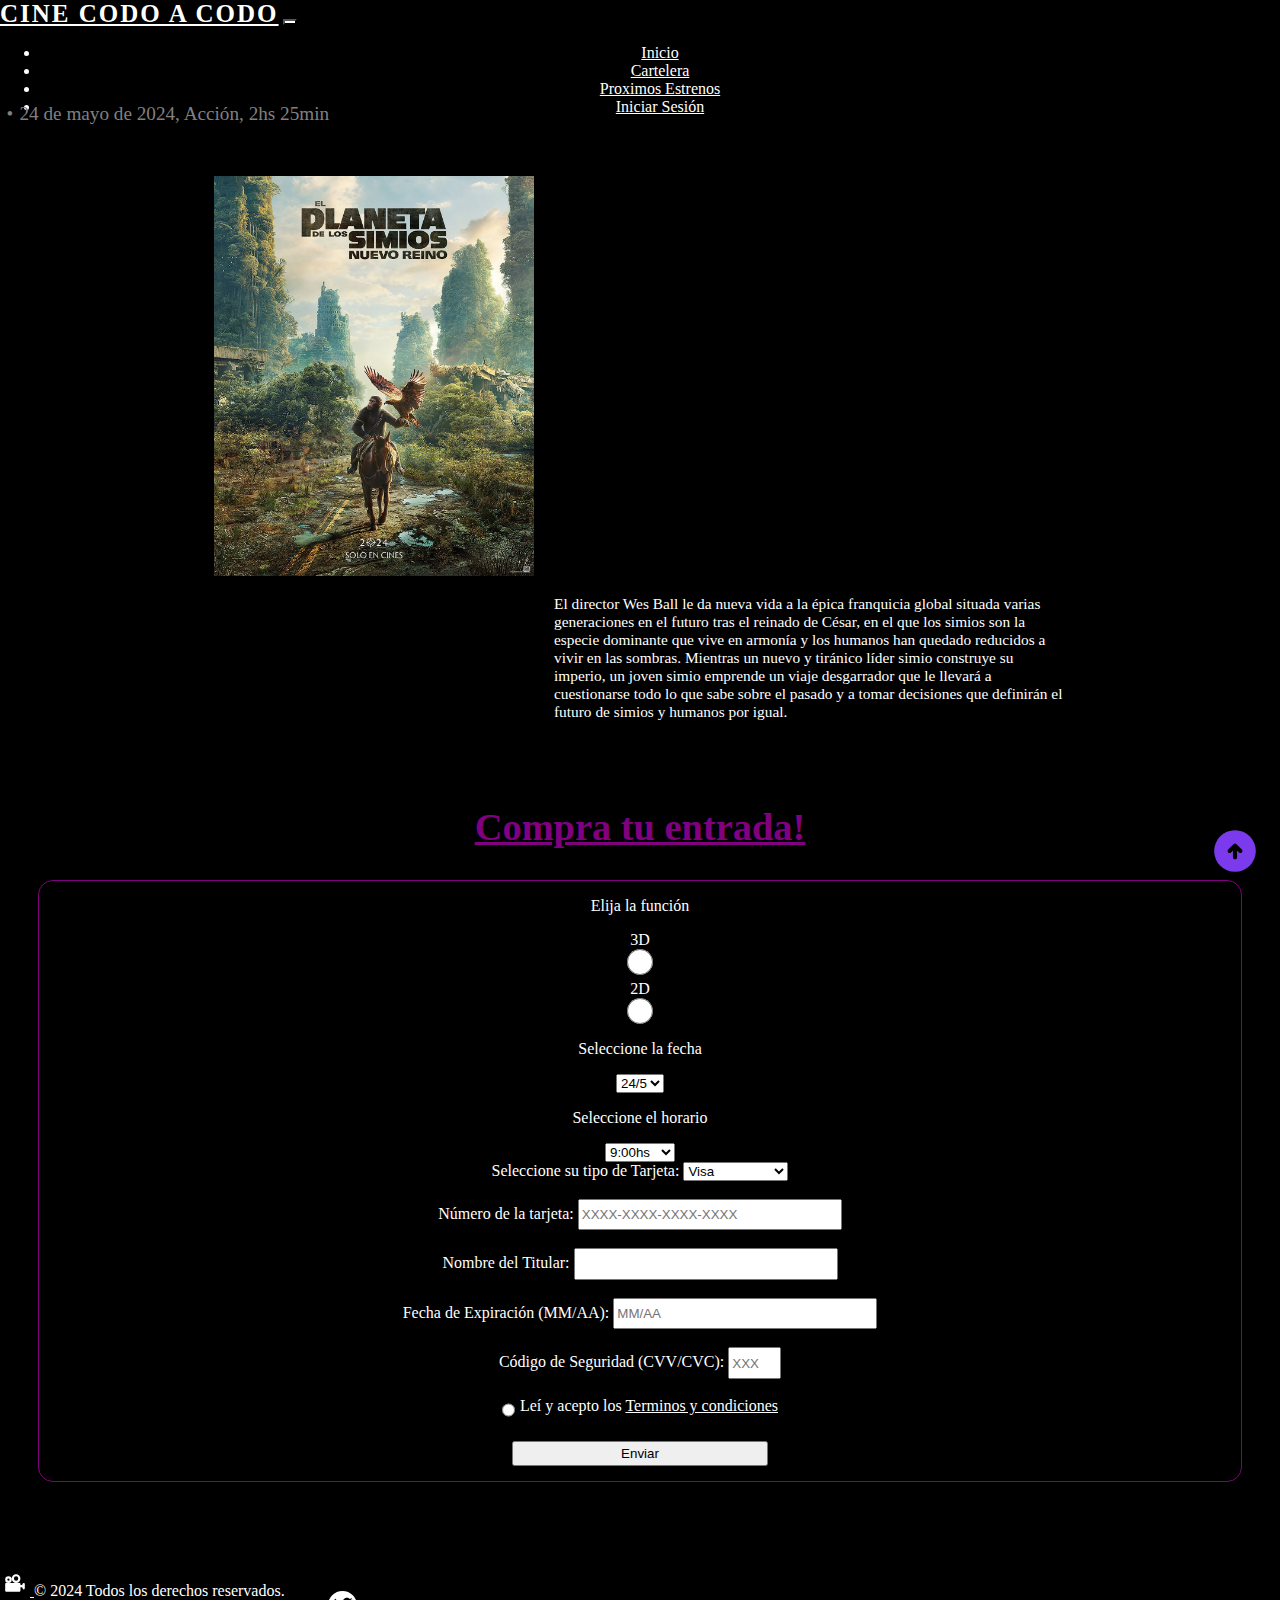
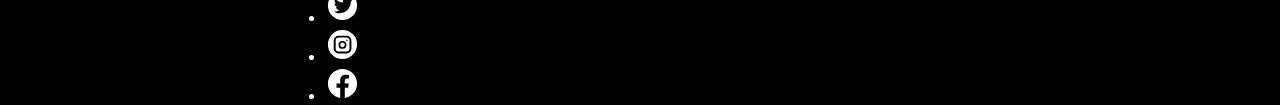
<file: index.html>
<!DOCTYPE html>
<html lang="en">
<head>
    <meta charset="UTF-8">
    <meta name="viewport" content="width=device-width, initial-scale=1.0, , shrink-to-fit=no"">
            <!-- Bootstrap CSS v5.2.1 -->
            <link
            href="https://cdn.jsdelivr.net/npm/bootstrap@5.3.2/dist/css/bootstrap.min.css"
            rel="stylesheet"
            integrity="sha384-T3c6CoIi6uLrA9TneNEoa7RxnatzjcDSCmG1MXxSR1GAsXEV/Dwwykc2MPK8M2HN"
            crossorigin="anonymous"
        />
    <link rel="stylesheet" href="./css/estilos.css">
    <title>Cinema Adrogue - El planeta de los simios</title>
</head>
<body>
    <header class="header">
    <!--<h1 class="h1header">CINEMA<br>ADROGUE</h1> --->
    <nav class="navbar navbar-expand-lg navbar-light bg-dark">
        <div class="container">
          <a class="navbar-brand" href="#">CINE CODO A CODO</a>
          <button class="navbar-toggler" type="button" data-toggle="collapse" data-target="#navbarSupportedContent" aria-controls="navbarSupportedContent" aria-expanded="false" aria-label="Toggle navigation">
            <span class="navbar-toggler-icon"></span>
          </button>
      
          <div class="collapse navbar-collapse" id="navbarSupportedContent">
            <ul class="navbar-nav ml-auto">
              <li class="nav-item active">
                <a class="nav-link" href="#">Inicio</a>
              </li>
              <li class="nav-item">
                <a class="nav-link" href="#cartelera">Cartelera</a>
              </li>
              <li class="nav-item">
                <a class="nav-link" href="#proximosestrenos">Proximos Estrenos</a>
              </li>
              <li class="nav-item active">
                <a class="nav-link" href="./IniciarSesion/iniciarsesion.html" target="_blank">Iniciar Sesión</a>
              </li>
            </ul>
          </div>
        </div>
      </nav>
    </header>
    <div class="container">
        <div class="containerTags">
            <p class="pTags">24 de mayo de 2024, Acción, 2hs 25min</p>
        </div>
        <div class="containerPrincipal">
            <div class="divimgPrincipal">
                <img class="imgPrincipal" src="./imagenes/elplanetadelossimios.jpg" alt="elplanetadelossimios">
            </div>
            <div class="divderechaprincipal">
                <iframe class="iframePrincipal" src="https://www.youtube.com/embed/DDWWwEiWHJw?si=aMw50Dh_Wv8SMYfn" title="YouTube video player" frameborder="0" allow="accelerometer; autoplay; clipboard-write; encrypted-media; gyroscope; picture-in-picture; web-share" referrerpolicy="strict-origin-when-cross-origin" allowfullscreen></iframe>
                <div class="divdescripcion">
                <p class="pPrincipal">El director Wes Ball le da nueva vida a la épica franquicia global situada varias generaciones en el futuro tras el reinado de César, en el que los simios son la especie dominante que vive en armonía y los humanos han quedado reducidos a vivir en las sombras. Mientras un nuevo y tiránico líder simio construye su imperio, un joven simio emprende un viaje desgarrador que le llevará a cuestionarse todo lo que sabe sobre el pasado y a tomar decisiones que definirán el futuro de simios y humanos por igual.</p>
                </div>
            </div>
        </div>
    </div>
<br><br>
        <h2 class="h2Formulario">Compra tu entrada!</h2>
    <div class="containerFormulario">
        <div class="containerFuncion">
                <p>Elija la función</p>
            <div class="salas">       
                <input class="tilde" type="radio" name=“opcion" value="2D">2D
                <input class="D" type="radio" name=“opcion" value="3D">3D
             </div>
        <p>Seleccione la fecha</p>
        <select name="fecha">
            <option>24/5</option>
            <option>25/5</option>
            <option>26/5</option>
            <option>27/5</option>
            <option>28/5</option>
        </select>
        <p>Seleccione el horario</p>
        <select name="horario">
            <option>9:00hs</option>
            <option>12:00hs</option>
            <option>15:00hs</option>
            <option>18:00hs</option>
            <option>21:00hs</option>
            <option>23:45hs</option>
        </select>
        </div>
        <form class="form" action="procesar_pago" method="post">
            <label for="tarjeta">Seleccione su tipo de Tarjeta:</label>
            <select id="tarjeta" name="tarjeta">
              <option value="visa">Visa</option>
              <option value="mastercard">Mastercard</option>
              <option value="mercadopago">MercadoPago</option>
            </select><br><br>

            <label for="numerotarjeta">Número de la tarjeta:</label>
            <input size="30px" type="number" name="numerotarjeta" id="numerotarjeta" placeholder="XXXX-XXXX-XXXX-XXXX" required><br><br>
            <label for="nombre_titular">Nombre del Titular:</label>
            <input type="text" id="nombre_titular" name="nombre_titular" required><br><br>

            <label for="fecha_expiracion">Fecha de Expiración (MM/AA):</label>
            <input type="text" id="fecha_expiracion" name="fecha_expiracion" placeholder="MM/AA" maxlength="5" required><br><br>

            <label  for="codigo_seguridad">Código de Seguridad (CVV/CVC):</label>
            <input class="inputcvc" type="text" id="codigo_seguridad" name="codigo_seguridad" placeholder="XXX" maxlength="4" required><br><br>
            <div class="terminosycondiciones">
            <input type="radio" class="tilde"><p class=pterminosycondiciones>Leí y acepto los <a href="/Terminosycondiciones/terminosycondiciones.html" target="_blank">Terminos y condiciones</a></p>
            </div>
            <br>
            <input type="submit" value="Enviar">
        </form>
    </div>
<br><br><br><br><br>
<footer class="d-flex flex-wrap justify-content-between align-items-center py-4 bg-dark">
    <div class="col-md-4 d-flex align-items-center ps-5">
      <a href="#" class="mb-3 me-2 mb-md-0 text-light text-decoration-none lh-1">
        <svg xmlns="http://www.w3.org/2000/svg" width="30" height="24" viewBox="0 0 11 11"><path d="M10 5.5v2a.5.5 0 0 1-1 0a.66.66 0 0 0-.51-.5H8v1.63a.37.37 0 0 1-.37.37H1.37A.37.37 0 0 1 1 8.63V5.37A.37.37 0 0 1 1.37 5h6.26a.37.37 0 0 1 .37.37V6h.49A.66.66 0 0 0 9 5.5a.5.5 0 0 1 1 0zM2.5 2a1.5 1.5 0 1 0 0 3a1.5 1.5 0 0 0 0-3zm0 2a.5.5 0 1 1 0-1a.5.5 0 0 1 0 1zM6 1a2 2 0 1 0 0 4a2 2 0 0 0 0-4zm0 3a1 1 0 1 1 0-2a1 1 0 0 1 0 2z" fill="white"/></svg>
      </a>
      <span class="mb-3 mb-md-0 text-light">© 2024 Todos los derechos reservados.</span>
    </div>

    <ul class="nav col-md-4 justify-content-center list-unstyled d-flex">
      <li class="ms-3"><a class="text-body-primary" href="https://www.x.com" target="_blank"><svg xmlns="http://www.w3.org/2000/svg" width="35" height="35" viewBox="0 0 24 24"><path d="M17.71 9.33c.48-.4 1.04-.88 1.29-1.41c-.41.21-.9.34-1.44.41c.5-.36.91-.83 1.12-1.47c-.52.28-1.05.52-1.71.64c-1.55-1.87-5.26-.35-4.6 2.45c-2.61-.16-4.2-1.34-5.52-2.79c-.75 1.22-.1 3.07.79 3.58c-.46-.03-.81-.17-1.14-.33c.04 1.54.89 2.28 2.08 2.68c-.36.07-.76.09-1.14.03c.37 1.07 1.14 1.74 2.46 1.88c-.9.76-2.56 1.29-3.9 1.08c1.15.73 2.46 1.31 4.28 1.23c4.41-.2 7.36-3.36 7.43-7.98M12 2a10 10 0 0 1 10 10a10 10 0 0 1-10 10A10 10 0 0 1 2 12A10 10 0 0 1 12 2z" fill="white"/></svg></a></li>
      <li class="ms-3"><a class="text-body-primary" href="https://www.instagram.com" target="_blank"><svg xmlns="http://www.w3.org/2000/svg" width="35" height="35" viewBox="0 0 24 24"><path fill="white" d="M13.61 12.243a1.6 1.6 0 1 1-1.56-1.63a1.62 1.62 0 0 1 1.56 1.63"/><path fill="white" d="M14.763 7.233H9.338a2.024 2.024 0 0 0-2.024 2.024v5.547a2.024 2.024 0 0 0 2.024 2.024h5.425a2.024 2.024 0 0 0 2.024-2.024V9.267a2.026 2.026 0 0 0-2.024-2.034m-2.713 7.723a2.703 2.703 0 1 1 2.642-2.703a2.672 2.672 0 0 1-2.642 2.703m2.936-5.405a.496.496 0 0 1-.496-.506a.506.506 0 1 1 1.012 0a.496.496 0 0 1-.557.506z"/><path fill="white" d="M12.05 2a10 10 0 1 0-.1 20a10 10 0 0 0 .1-20m6.073 12.702a3.39 3.39 0 0 1-3.41 3.411H9.389a3.392 3.392 0 0 1-3.411-3.41V9.378a3.39 3.39 0 0 1 3.41-3.411h5.325a3.39 3.39 0 0 1 3.41 3.41z"/></svg></a></li>
      <li class="ms-3"><a class="text-body-primary" href="https://www.facebook.com" target="_blank"><svg xmlns="http://www.w3.org/2000/svg" width="35" height="35" viewBox="0 0 24 24"><path fill="white" d="M12 2.04c-5.5 0-10 4.49-10 10.02c0 5 3.66 9.15 8.44 9.9v-7H7.9v-2.9h2.54V9.85c0-2.51 1.49-3.89 3.78-3.89c1.09 0 2.23.19 2.23.19v2.47h-1.26c-1.24 0-1.63.77-1.63 1.56v1.88h2.78l-.45 2.9h-2.33v7a10 10 0 0 0 8.44-9.9c0-5.53-4.5-10.02-10-10.02"/></svg></a></li>
    </ul>
    <a href="#" class="flechaArriba">
      <svg xmlns="http://www.w3.org/2000/svg" width="50" height="50" viewBox="0 0 24 24"><path fill="#7c3aed" d="M11 11.8V15q0 .425.288.713T12 16q.425 0 .713-.288T13 15v-3.2l.9.9q.275.275.7.275t.7-.275q.275-.275.275-.7t-.275-.7l-2.6-2.6q-.3-.3-.7-.3t-.7.3l-2.6 2.6q-.275.275-.275.7t.275.7q.275.275.7.275t.7-.275zM12 22q-2.075 0-3.9-.788t-3.175-2.137q-1.35-1.35-2.137-3.175T2 12q0-2.075.788-3.9t2.137-3.175q1.35-1.35 3.175-2.137T12 2q2.075 0 3.9.788t3.175 2.137q1.35 1.35 2.138 3.175T22 12q0 2.075-.788 3.9t-2.137 3.175q-1.35 1.35-3.175 2.138T12 22"/></svg>
  </a>
  </footer>
</body>
</html>
</file>
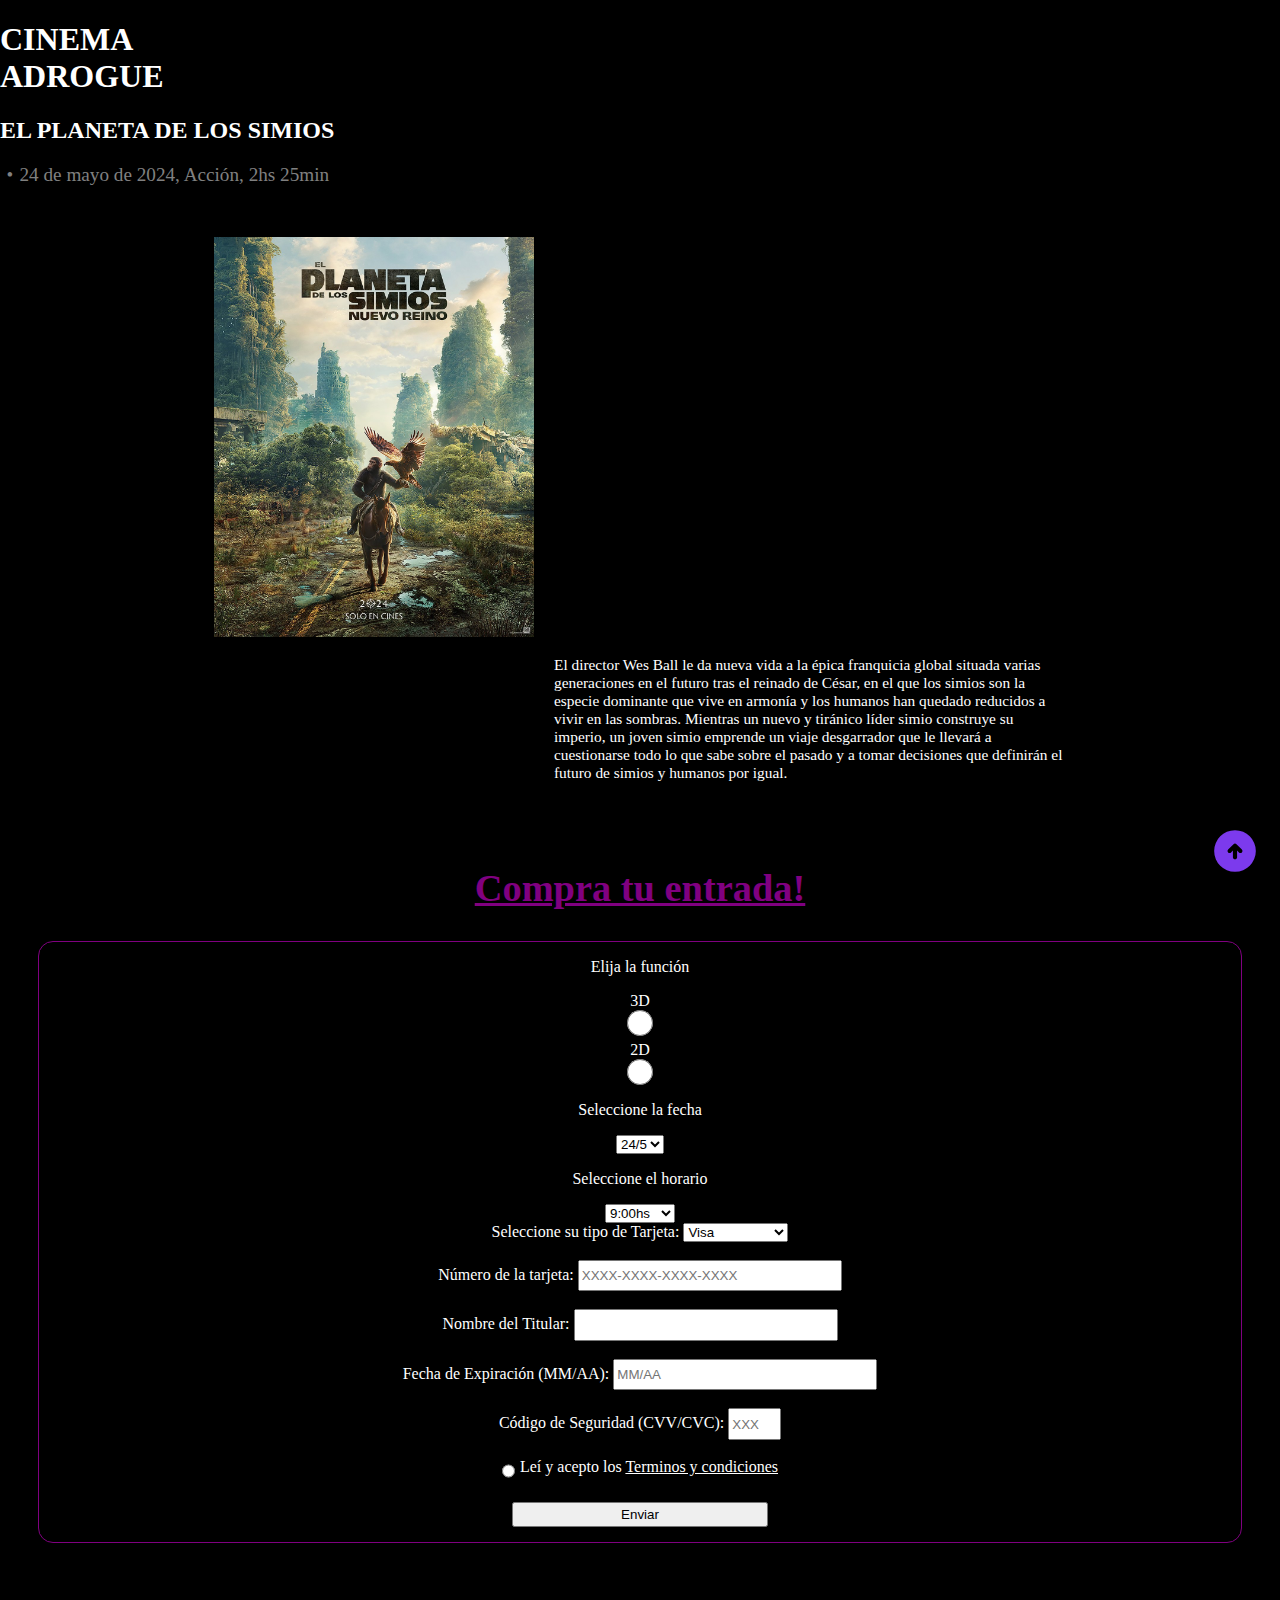
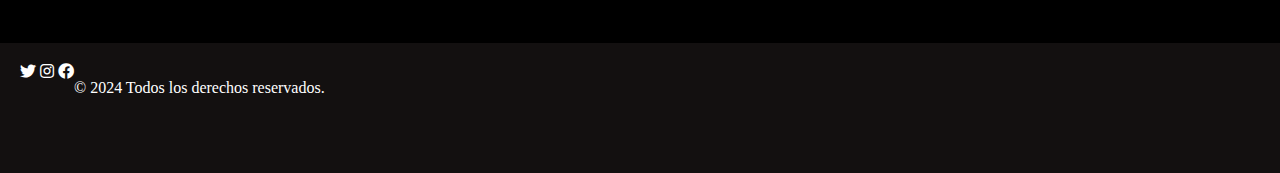
<file: html/elplanetadelossimios.html>
<!DOCTYPE html>
<html lang="en">
<head>
    <meta charset="UTF-8">
    <meta name="viewport" content="width=device-width, initial-scale=1.0">
    <link rel="stylesheet" href="/css/estilos.css">
    <link rel="stylesheet" href="https://cdnjs.cloudflare.com/ajax/libs/font-awesome/5.15.4/css/all.min.css">
    <title>Cinema Adrogue - El planeta de los simios</title>
</head>
<body>
    <header class="header">
        <h1 class="h1header">CINEMA<br>ADROGUE</h1>
    </header>
    <div class="container">
        <div class="containerTitulo">
            <h2 class="h2Titulo">EL PLANETA DE LOS SIMIOS</h2>
        </div>
        <div class="containerTags">
            <p class="pTags">24 de mayo de 2024, Acción, 2hs 25min</p>
        </div>
        <div class="containerPrincipal">
            <div class="divimgPrincipal">
                <img class="imgPrincipal" src="/imagenes/elplanetadelossimios.jpg" alt="elplanetadelossimios">
            </div>
            <div class="divderechaprincipal">
                <iframe class="iframePrincipal" src="https://www.youtube.com/embed/DDWWwEiWHJw?si=aMw50Dh_Wv8SMYfn" title="YouTube video player" frameborder="0" allow="accelerometer; autoplay; clipboard-write; encrypted-media; gyroscope; picture-in-picture; web-share" referrerpolicy="strict-origin-when-cross-origin" allowfullscreen></iframe>
                <div class="divdescripcion">
                <p class="pPrincipal">El director Wes Ball le da nueva vida a la épica franquicia global situada varias generaciones en el futuro tras el reinado de César, en el que los simios son la especie dominante que vive en armonía y los humanos han quedado reducidos a vivir en las sombras. Mientras un nuevo y tiránico líder simio construye su imperio, un joven simio emprende un viaje desgarrador que le llevará a cuestionarse todo lo que sabe sobre el pasado y a tomar decisiones que definirán el futuro de simios y humanos por igual.</p>
                </div>
            </div>
        </div>
    </div>
<br><br>
        <h2 class="h2Formulario">Compra tu entrada!</h2>
    <div class="containerFormulario">
        <div class="containerFuncion">
                <p>Elija la función</p>
            <div class="salas">       
                <input class="tilde" type="radio" name=“opcion" value="2D">2D
                <input class="D" type="radio" name=“opcion" value="3D">3D
             </div>
        <p>Seleccione la fecha</p>
        <select name="fecha">
            <option>24/5</option>
            <option>25/5</option>
            <option>26/5</option>
            <option>27/5</option>
            <option>28/5</option>
        </select>
        <p>Seleccione el horario</p>
        <select name="horario">
            <option>9:00hs</option>
            <option>12:00hs</option>
            <option>15:00hs</option>
            <option>18:00hs</option>
            <option>21:00hs</option>
            <option>23:45hs</option>
        </select>
        </div>
        <form class="form" action="procesar_pago" method="post">
            <label for="tarjeta">Seleccione su tipo de Tarjeta:</label>
            <select id="tarjeta" name="tarjeta">
              <option value="visa">Visa</option>
              <option value="mastercard">Mastercard</option>
              <option value="mercadopago">MercadoPago</option>
            </select><br><br>

            <label for="numerotarjeta">Número de la tarjeta:</label>
            <input size="30px" type="number" name="numerotarjeta" id="numerotarjeta" placeholder="XXXX-XXXX-XXXX-XXXX" required><br><br>
            <label for="nombre_titular">Nombre del Titular:</label>
            <input type="text" id="nombre_titular" name="nombre_titular" required><br><br>

            <label for="fecha_expiracion">Fecha de Expiración (MM/AA):</label>
            <input type="text" id="fecha_expiracion" name="fecha_expiracion" placeholder="MM/AA" maxlength="5" required><br><br>

            <label  for="codigo_seguridad">Código de Seguridad (CVV/CVC):</label>
            <input class="inputcvc" type="text" id="codigo_seguridad" name="codigo_seguridad" placeholder="XXX" maxlength="4" required><br><br>
            <div class="terminosycondiciones">
            <input type="radio" class="tilde"><p class=pterminosycondiciones>Leí y acepto los <a href="/Terminosycondiciones/terminosycondiciones.html" target="_blank">Terminos y condiciones</a></p>
            </div>
            <br>
            <input type="submit" value="Enviar">
        </form>
    </div>
<br><br><br><br><br>
<footer style="background-color: #131010; color: #444444; padding: 20px; text-align: center; margin-top: 10px;">
    <div class="social-media">
      <a href="#"><i class="fab fa-twitter"></i></a>
      <a href="#"><i class="fab fa-instagram"></i></a>
      <a href="#"><i class="fab fa-facebook"></i></a>
    </div>
    <p>© 2024 Todos los derechos reservados.</p>

    <a href="#" class="flechaArriba">
      <svg xmlns="http://www.w3.org/2000/svg" width="50" height="50" viewBox="0 0 24 24"><path fill="#7c3aed" d="M11 11.8V15q0 .425.288.713T12 16q.425 0 .713-.288T13 15v-3.2l.9.9q.275.275.7.275t.7-.275q.275-.275.275-.7t-.275-.7l-2.6-2.6q-.3-.3-.7-.3t-.7.3l-2.6 2.6q-.275.275-.275.7t.275.7q.275.275.7.275t.7-.275zM12 22q-2.075 0-3.9-.788t-3.175-2.137q-1.35-1.35-2.137-3.175T2 12q0-2.075.788-3.9t2.137-3.175q1.35-1.35 3.175-2.137T12 2q2.075 0 3.9.788t3.175 2.137q1.35 1.35 2.138 3.175T22 12q0 2.075-.788 3.9t-2.137 3.175q-1.35 1.35-3.175 2.138T12 22"/></svg>
  </a>
  </footer>
</body>
</html>
</file>
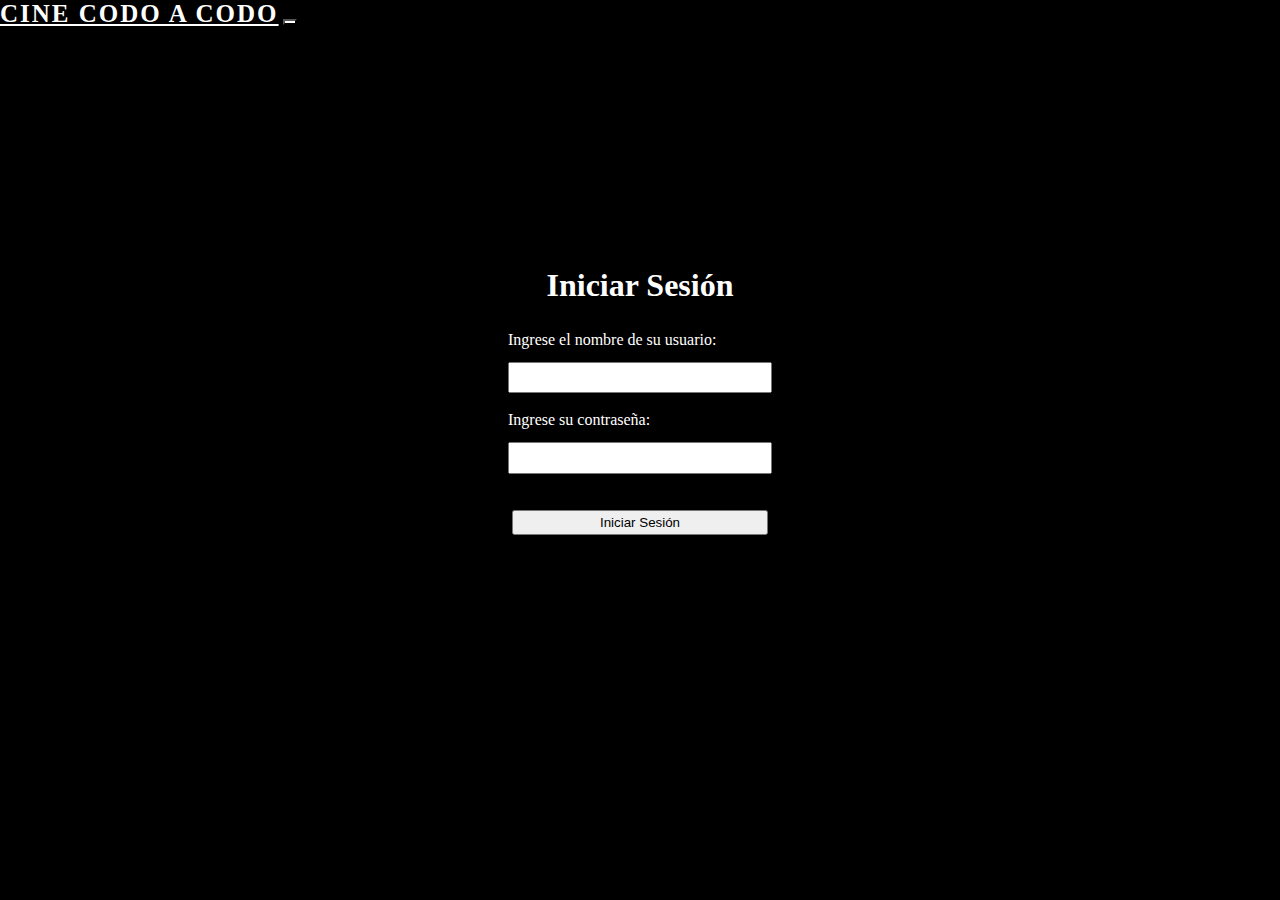
<file: IniciarSesion/iniciarsesion.html>
<!DOCTYPE html>
<html lang="en">
<head>
    <meta charset="UTF-8">
    <meta name="viewport" content="width=device-width, initial-scale=1.0">
    <!-- Bootstrap CSS v5.3.2 -->
    <link href="https://cdn.jsdelivr.net/npm/bootstrap@5.3.2/dist/css/bootstrap.min.css" rel="stylesheet" integrity="sha384-cFf4fHDW8ptURj8TO9wmqjM9cD6VCC7U04hNIXVjN2+WZghjPrc5sLxWJ84nVxT" crossorigin="anonymous" />
    <link rel="stylesheet" href="../css/estilos.css">
    <title>Iniciar Sesión</title>
</head>
<body>
    <header class="header">
        <nav class="navbar navbar-expand-lg navbar-light bg-dark">
            <div class="container">
                <a class="navbar-brand" href="#">CINE CODO A CODO</a>
                <button class="navbar-toggler" type="button" data-bs-toggle="collapse" data-bs-target="#navbarSupportedContent" aria-controls="navbarSupportedContent" aria-expanded="false" aria-label="Toggle navigation">
                    <span class="navbar-toggler-icon"></span>
                </button>
                <!-- Content for collapsible navbar -->
            </div>
        </nav>
    </header>
    <div class="containerLogin">
        <div class="formulario">
            <h2 class="tituloRegistrarse">Iniciar Sesión</h2>
            <form class="formularioInicioSecion" action="/scripts/login.php" method="post">
                <label for="usuario">Ingrese el nombre de su usuario:</label><br>
                <input class="usuario" type="text" id="usuario" name="usuario" required><br>
                <div id="errorUsuario"></div><br>
                <label class="labelContraseña" for="contraseña">Ingrese su contraseña:</label><br>
                <input class="inputContraseña" type="password" id="contraseña" name="contraseña" required><br>
                <div id="errorContraseña"></div><br><br>
                <div class="divBoton">
                    <input class="boton" onclick="return validar(this.form)" type="submit" value="Iniciar Sesión" name="login">
                </div>
            </form>
        </div>
    </div>
    <footer class="d-flex flex-wrap justify-content-between align-items-center py-4 bg-dark">
        <!-- Footer content -->
    </footer>
    <script src="main.js"></script>
</body>
</html>
</file>
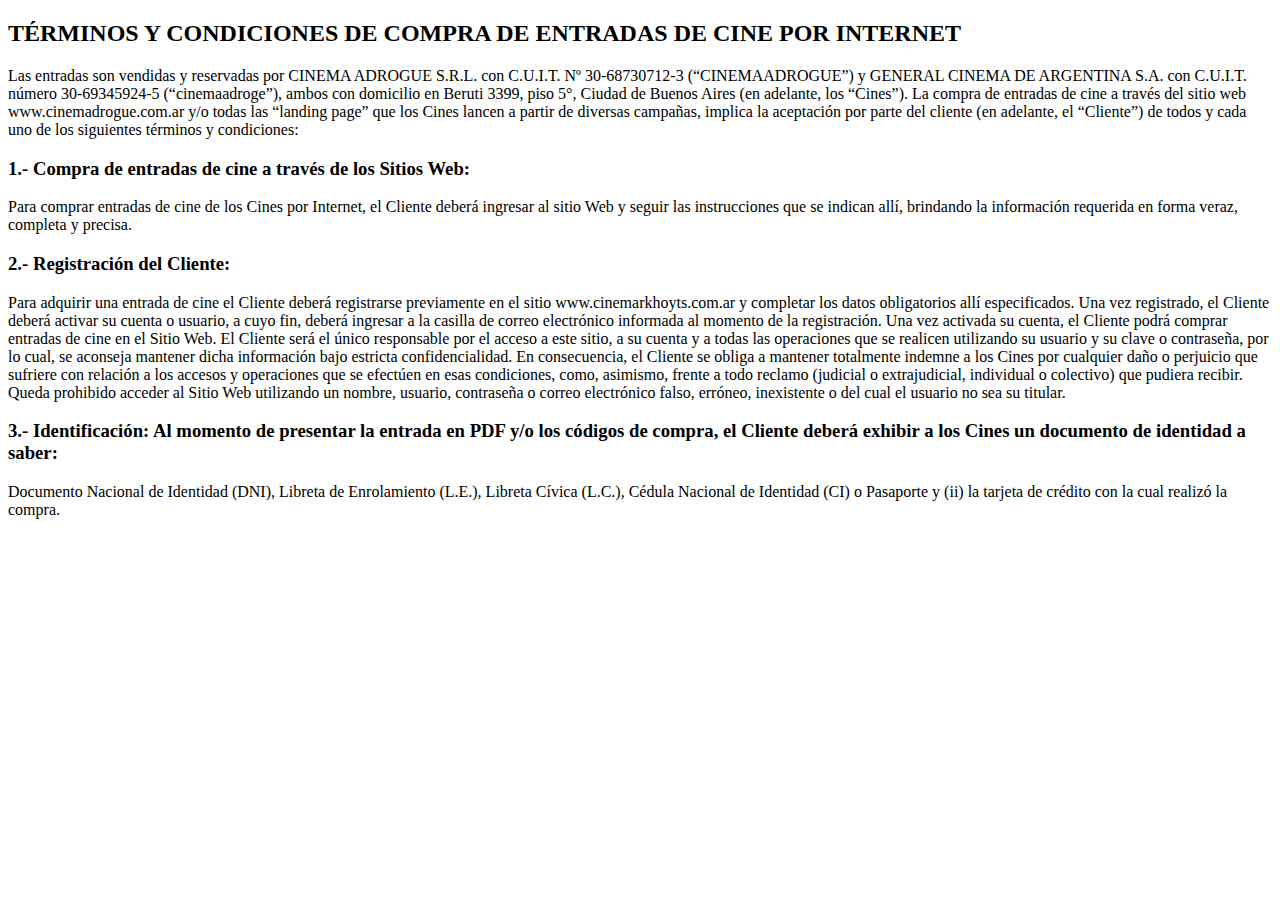
<file: Terminosycondiciones/terminosycondiciones.html>
<!DOCTYPE html>
<html lang="en">
<head>
    <meta charset="UTF-8">
    <meta name="viewport" content="width=device-width, initial-scale=1.0">
    <title>Cinema Adrogue - Terminos y condiciones</title>
</head>
<body>
    <h2>TÉRMINOS Y CONDICIONES DE COMPRA DE ENTRADAS DE CINE POR INTERNET </h2>
        <p>Las entradas son vendidas y reservadas por CINEMA ADROGUE S.R.L. con
        C.U.I.T. Nº 30-68730712-3 (“CINEMAADROGUE”) y GENERAL CINEMA DE
        ARGENTINA S.A. con C.U.I.T. número 30-69345924-5 (“cinemaadroge”), ambos con domicilio
        en Beruti 3399, piso 5°, Ciudad de Buenos Aires (en adelante, los “Cines”).
        La compra de entradas de cine a través del sitio web
        www.cinemadrogue.com.ar y/o todas las “landing page” que los Cines lancen a partir de
        diversas campañas, implica la aceptación por parte del cliente (en adelante, el “Cliente”)
        de todos y cada uno de los siguientes términos y condiciones:</p>
        <h3>1.- Compra de entradas de cine a través de los Sitios Web:</h3>
        <p>Para comprar entradas de cine de los Cines por Internet, el Cliente deberá ingresar al sitio Web y seguir las
        instrucciones que se indican allí, brindando la información requerida en forma veraz,
        completa y precisa.</p>
        <h3>2.- Registración del Cliente:</h3> 
        <p>Para adquirir una entrada de cine el Cliente deberá
        registrarse previamente en el sitio www.cinemarkhoyts.com.ar y completar los datos
        obligatorios allí especificados. Una vez registrado, el Cliente deberá activar su cuenta o
        usuario, a cuyo fin, deberá ingresar a la casilla de correo electrónico informada al
        momento de la registración. Una vez activada su cuenta, el Cliente podrá comprar
        entradas de cine en el Sitio Web. El Cliente será el único responsable por el acceso a
        este sitio, a su cuenta y a todas las operaciones que se realicen utilizando su usuario y
        su clave o contraseña, por lo cual, se aconseja mantener dicha información bajo estricta
        confidencialidad. En consecuencia, el Cliente se obliga a mantener totalmente indemne
        a los Cines por cualquier daño o perjuicio que sufriere con relación a los accesos y
        operaciones que se efectúen en esas condiciones, como, asimismo, frente a todo
        reclamo (judicial o extrajudicial, individual o colectivo) que pudiera recibir. Queda
        prohibido acceder al Sitio Web utilizando un nombre, usuario, contraseña o correo
        electrónico falso, erróneo, inexistente o del cual el usuario no sea su titular.</p>
        <h3>3.- Identificación: Al momento de presentar la entrada en PDF y/o los códigos de
        compra, el Cliente deberá exhibir a los Cines un documento de identidad a saber:</h3>
        <p>Documento Nacional de Identidad (DNI), Libreta de Enrolamiento (L.E.), Libreta Cívica
        (L.C.), Cédula Nacional de Identidad (CI) o Pasaporte y (ii) la tarjeta de crédito con la
        cual realizó la compra.</p>
</body>
</html>
</file>
<file: css/estilos.css>
body{
    background-color: black;
    margin: 0;
}

*{color: white;}

/*HEADER*/


header{

    max-height: 10vh;

    .navbar-light .navbar-brand {
    color: #fff;
    font-size: 25px;
    text-transform: uppercase;
    font-weight: bold;
    letter-spacing: 2px;
    }
  
    .navbar-light .navbar-nav .active > .nav-link, .navbar-light .navbar-nav .nav-link.active, .navbar-light .navbar-nav .nav-link.show, .navbar-light .navbar-nav .show > .nav-link {
    color: #fff;
    }
  
    .navbar-light .navbar-nav .nav-link {
    color: #fff;
    }
  
    .navbar-toggler {
    background: #fff;
    }
  
    .navbar-nav {
    text-align: center;
    }
  
    .nav-link {
    padding: .2rem 1rem;
    }
  
    .nav-link.active,.nav-link:focus{
    color: #fff;
    }
  
    .navbar-toggler {
    padding: 1px 5px;
    font-size: 18px;
    line-height: 0.3;
    }
  
    .navbar-light .navbar-nav .nav-link:focus, .navbar-light .navbar-nav .nav-link:hover {
    color: #fff;
    }
}

.container{
    margin-top:0;
    width: 100vw;
}


                            /*TAGS*/

                            
.pTags{
    font-size: 1.5vw;
    margin: 1% 0 4% 0;
    color: grey;
}

.pTags::before{
    content: "•";
    padding: 0 .5% 0 .5%;
}

                            /*PRINCIPAL*/

.containerPrincipal{
    width: 100%;
    display: flex;
    justify-content: center;
    height:auto;
}

.divimgPrincipal{
    width: 25vw;
    margin-right: 20px;
}

.imgPrincipal{  
    width: 100%;
    height: auto;
    max-height: 600px;
}

.divderechaprincipal{
    width: 40vw;
}

.iframePrincipal{
    width: 100%;
    height: 400px;
}

.divdescripcion{
    width: 100%;
    font-size: 1.5vw;
}

.pPrincipal{
    font-size: .8em;
}




/*FORMULARIO*/

.containerFormulario{
    border: 1px purple solid;
    border-radius: 15px;
    padding-bottom: 15px;
    padding-left: 1px;
    padding-right: 1px;
    max-width: 1200px;
    margin: 0 auto;
}

.form{
    text-align: center;
    width: auto;
}

.containerFuncion{
    text-align: center;
}

.salas{
    display: flex;
    justify-content: center;
    flex-direction: column-reverse;
}

.D{
    width: auto;
    padding: 0;
    margin:0;
    margin-bottom: 5px;
    background-color: #4CAF50;
    color: white;
    border: none;
    
}

.pSalas{
    margin: 0 5px;
}

.h2Formulario{
    font-size: 3vw;
    color: purple;
    text-decoration: underline;
    text-align: center;
}

input{
    color: black;
    width: 20vw;
    height: 2vw;
}

.inputcvc{
    color: black;
    width: 3.5vw;
    height: 2vw;
}

select{
    color: black;
}

option{
    color: black;
}

.terminosycondiciones{
    display: flex;
    justify-content: center;
}

.tilde{
    width: auto;
    padding: 0;
    margin:0;
    background-color: #4CAF50;
    color: white;
    border: none;
}



.pterminosycondiciones{
    margin: 0 0 0 5px;
}

@media screen and (max-width: 1200px) {
    .containerFormulario {
        padding: 10px;
    }
    input, .inputcvc, select, option {
        width: 100%;
        margin-bottom: 10px;
    }
}

/*FOOTER*/

footer{
    height: 10vh;
    display: flex;

    .flechaArriba {
      position: fixed;
      bottom: 20px;
      right: 20px;
      cursor: pointer;
  }
  }

  /*INICIAR SESION*/
  
.tituloRegistrarse{
    font-size: 2.5vw;
}

  .containerLogin{
    height: 80vh;
    width: 100%;
    display: flex;
    justify-content: center;
  }

  .tituloRegistrarse{
    text-align: center;
  }

  .formulario{
    width: auto;
    display: flex;
    flex-direction: column;
    justify-content: center;
    justify-items: center;
  }

  .usuario{
    margin: 1vw 0 0 0;
  }


  .inputContraseña{
        margin: 1vw 0 0 0;
      }

#errorUsuario{
    color: red;
    max-width: 300px;
    width: 100%;
    display: inline-block;
}

#errorContraseña{
    color: red;
    max-width: 300px;
    width: 100%;
    display: inline-block;
}
.boton{
    display: flex;
    justify-content: center;
}

.divBoton{
    width: 100%;
    display: flex;
    justify-content: center;
}
</file>
